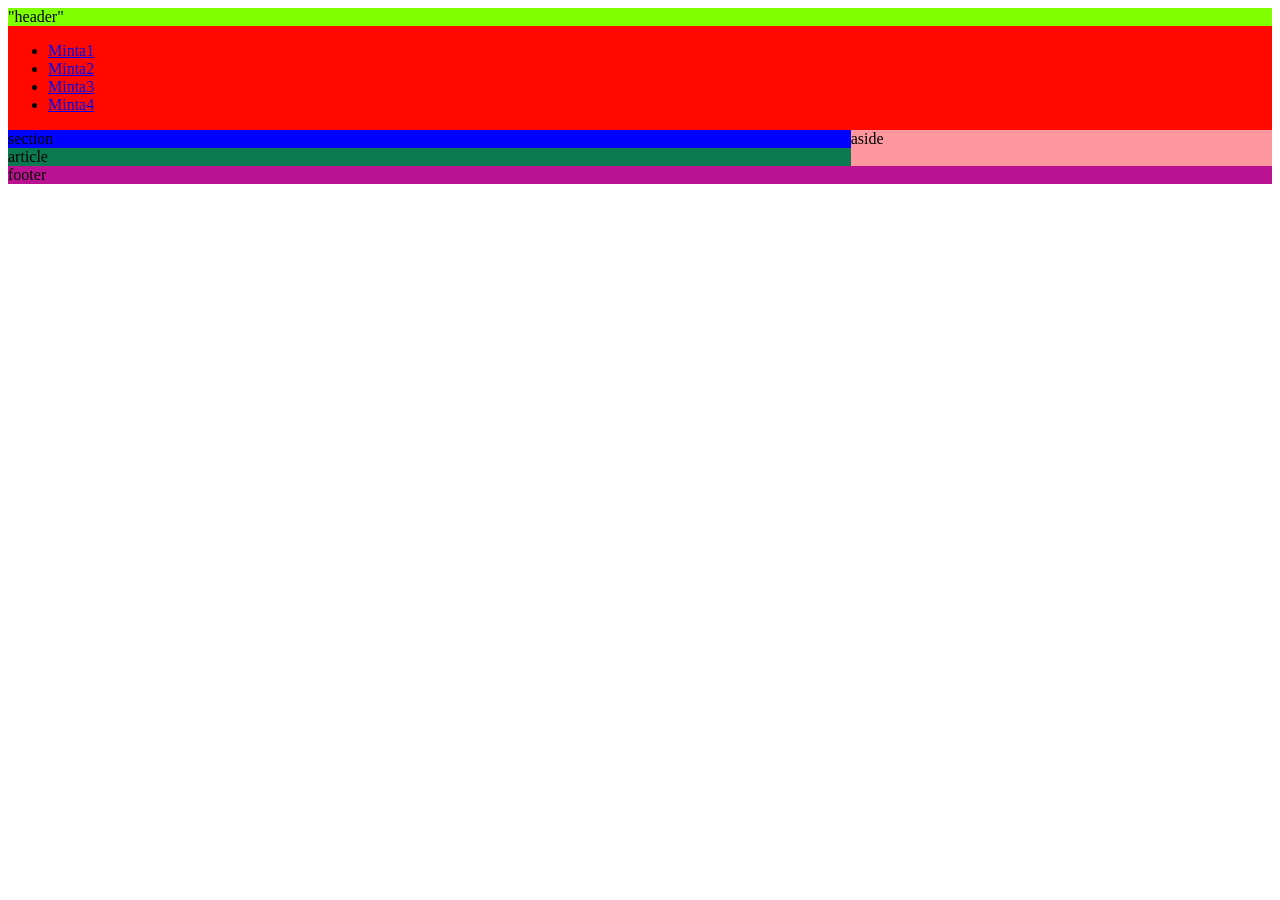
<file: minta2.html>
<!DOCTYPE html>
<html lang="en">
<head>
    <meta charset="UTF-8">
    <meta name="viewport" content="width=device-width, initial-scale=1.0">
    <title>Németh Barnabás</title>
    <link rel="stylesheet" href="minta2.css">
</head>
<body>
    <main>
        <header>"header"</header>
        <nav>
            <ul>
                <li><a href="index.html">Minta1</a></li>
                <li><a href="minta2.html">Minta2</a></li>
                <li><a href="minta3.html">Minta3</a></li>
                <li><a href="minta4.html">Minta4</a></li>
            </ul>
        </nav>
        <section>section</section>
        <article>article</article>
        <aside>aside</aside>
        <footer>footer</footer>
    </main>
</body>
</html>
</file>
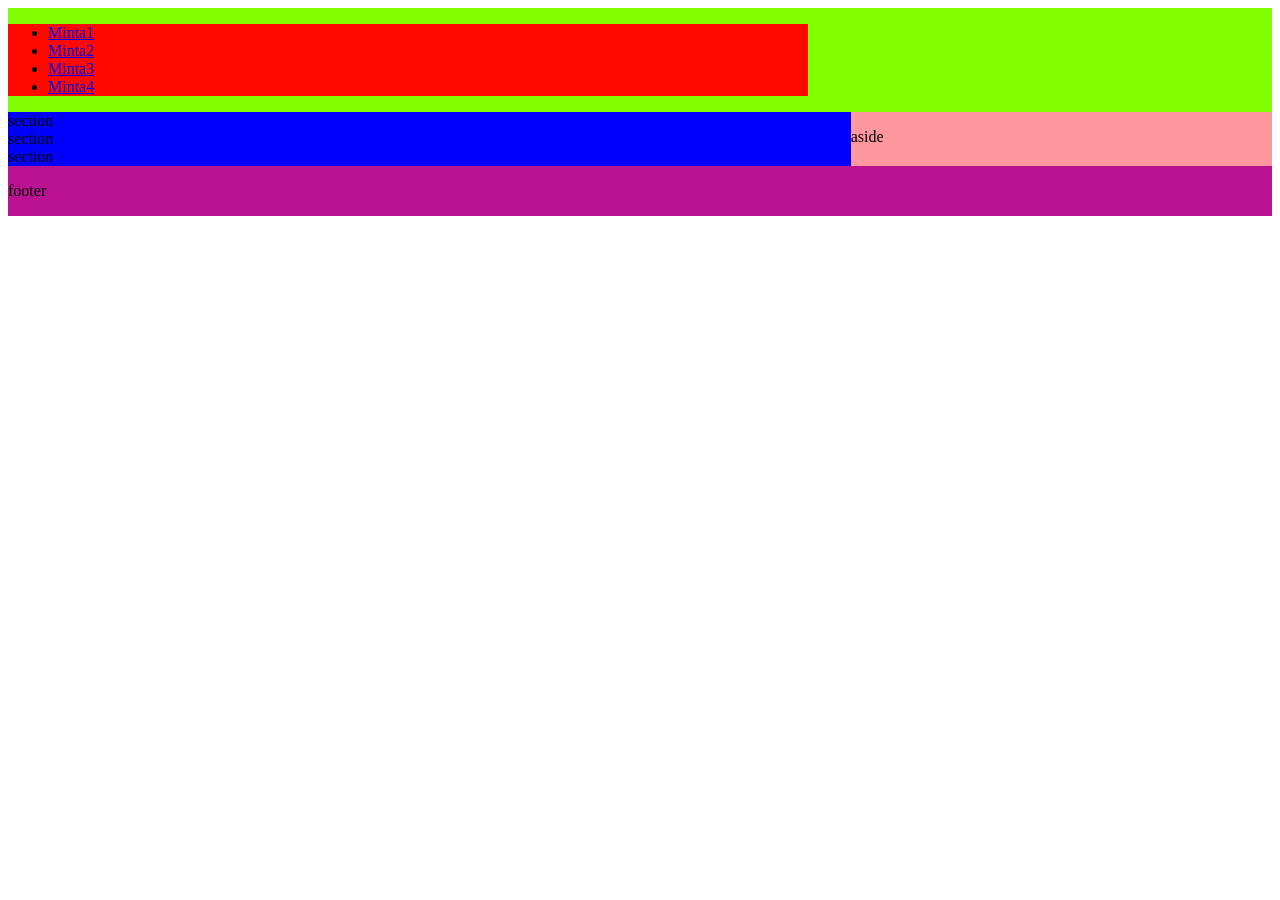
<file: minta3.html>
<!DOCTYPE html>
<html lang="en">
<head>
    <meta charset="UTF-8">
    <meta name="viewport" content="width=device-width, initial-scale=1.0">
    <title>Németh Barnabás</title>
    <link rel="stylesheet" href="minta3.css">
</head>
<body>
    <main>
        <header>
            <nav>
                <ul>
                    <li><a href="index.html">Minta1</a></li>
                    <li><a href="minta2.html">Minta2</a></li>
                    <li><a href="minta3.html">Minta3</a></li>
                    <li><a href="minta4.html">Minta4</a></li>
                </ul>
            </nav>
        </header>
        <article>
            <section>section</section>
            <section>section</section>
            <section>section</section>
        </article>
        <aside><p>aside</p></aside>
        <footer><p>footer</p></footer>
    </main>
    
</body>
</html>
</file>
<file: minta2.css>
*{
    box-sizing: border-box;
}
main{
    display: grid;
    grid-template-columns:2fr 1fr;
    grid-template-areas: "h h"
                         "n n"
                         "s as"
                         "ar as"
                         "f f";
}

header{
    grid-area: h;
    background-color: chartreuse;
}
nav{
    grid-area: n;
    background-color: rgb(255, 8, 0);
}
section{
    grid-area: s;
    background-color: blue;
}

article{
    grid-area: ar;
    background-color: rgb(11, 122, 80);
}

aside{
    grid-area: as;
    background-color: rgb(255, 151, 159);
}

footer{
    grid-area: f;
    background-color: rgb(187, 18, 145);
}



@media screen and (max-width: 600px){
    main{
        display: grid;
        grid-template-columns:1fr;
        grid-template-areas:"h"
                            "n"
                            "s"
                            "ar"
                            "as"
                            "f" ;
    }
}
</file>
<file: minta3.css>
*{
    box-sizing: border-box;
}
main{
    display: grid;
    grid-template-columns:2fr 1fr;
    grid-template-areas: "h h"
                         "ar as"
                         "f f";
}

header{
    grid-area: h;
    background-color: chartreuse;
}
nav{
    max-width: 800px;
    grid-area: n;
    background-color: rgb(255, 8, 0);
}
section{
    grid-area: s;
    background-color: blue;
}

article{
    grid-area: ar;
    background-color: rgb(11, 122, 80);
}

aside{
    grid-area: as;
    background-color: rgb(255, 151, 159);
}

footer{
    grid-area: f;
    background-color: rgb(187, 18, 145);
}



@media screen and (max-width: 600px){
    main{
        display: grid;
        grid-template-columns:1fr;
        grid-template-areas:"h"
                            "n"
                            "ar"
                            "s"
                            "as"
                            "f";
    }
}
</file>
